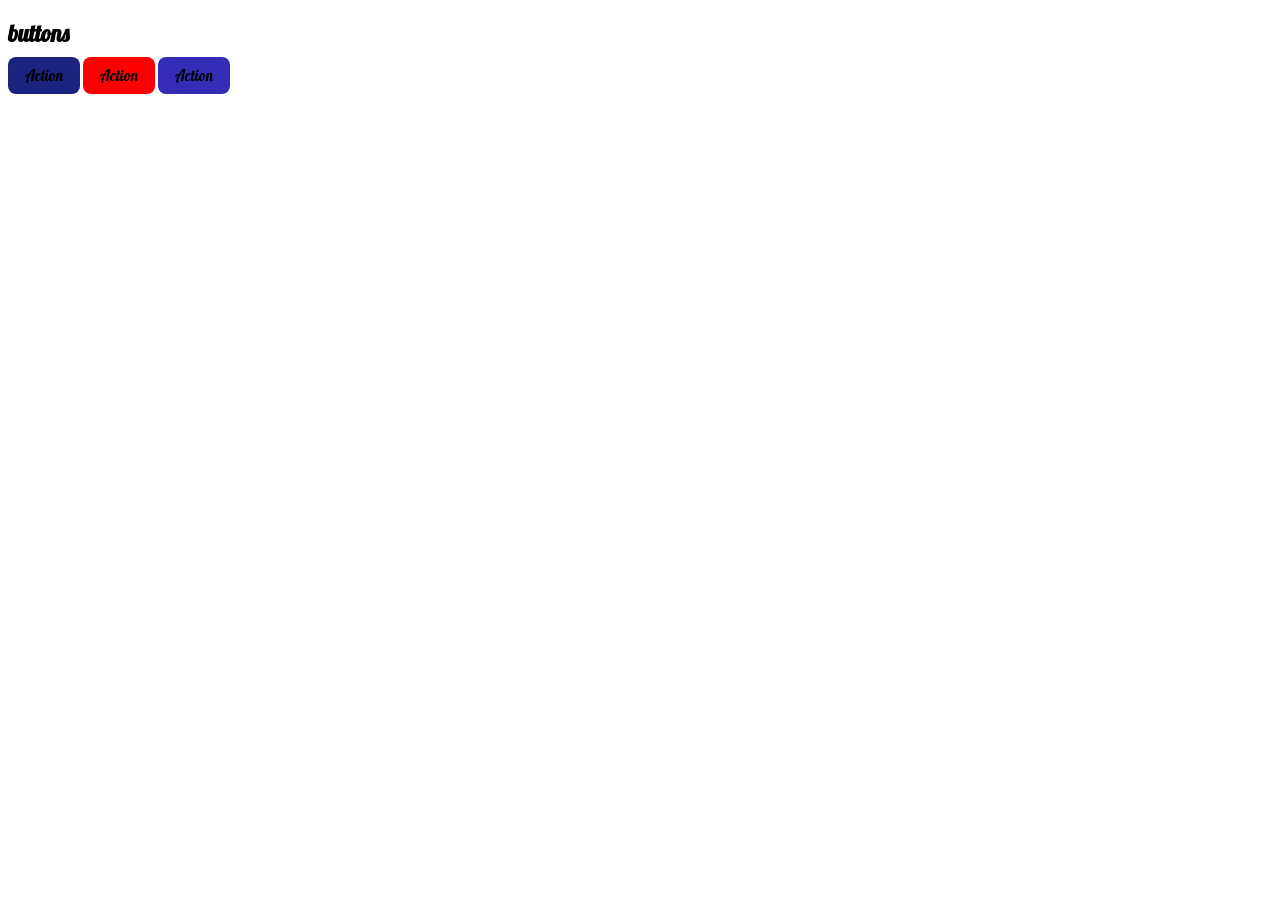
<file: app/index.html>
<!DOCTYPE html>
<html lang="en">
<head>
    <meta charset="UTF-8">
    <meta name="viewport" content="width=device-width, initial-scale=1.0">
    <meta http-equiv="X-UA-Compatible" content="ie=edge">
    <title>hey hoi</title>
    <link href="./assets/css/main.css" rel="stylesheet">
    <style>@import url('https://fonts.googleapis.com/css?family=Lobster');</style>
</head>

<body>
    <h2>buttons</h2>
    <div>
        <a href="#" class="btn btn--primary">Action</a>
        <a href="#" class="btn btn--secondary">Action</a>
        <a href="#" class="btn btn--tertiary">Action</a>
    </div>
</body>
</html>
</file>
<file: app/assets/css/main.css>
body{
    font-family: 'Lobster';
    font-size: 15px;
}

.btn{
    border: 1px solid transparent;
    border-radius:8px;

    padding:8px 16px; 
    text-decoration:none; 
    font-family: 'Lobster';
}

.btn--primary{
    background:rgba(26, 35, 126, 1);
    color:rgb(0, 0, 0);
}

.btn--primary:hover{
    background:rgb(10, 226, 241);
}

.btn--secondary{
    background:rgb(255, 0, 0);
    color:rgb(0, 0, 0);
}

.btn--secondary:hover{
    background:rgb(228, 131, 184);
}

.btn--tertiary{
    background:rgb(53, 44, 182);
    color:rgb(0, 0, 0);
}

.btn--tertiary:hover{
    background: rgb(61, 209, 214);
}
</file>
